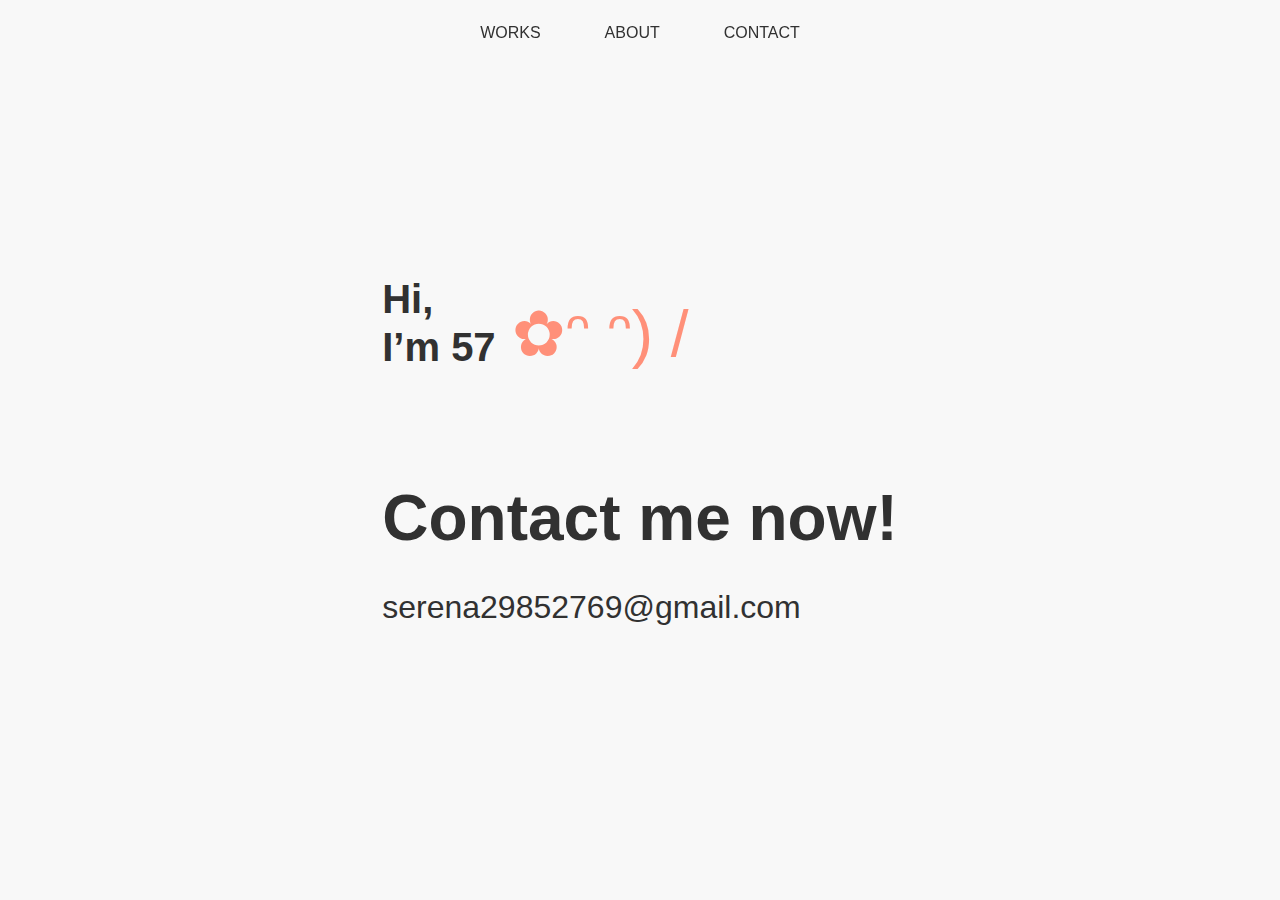
<file: contact.html>
<!DOCTYPE html>
<html lang="en">
<head>
    <meta charset="UTF-8">
    <meta name="viewport" content="width=device-width, initial-scale=1.0">
    <title>Portfolio</title>
    <link rel="stylesheet" href="contact.css">
</head>
<body>

    <nav class="tab-bar">
        <ul>
            <li>
                <a href="index.html" class="tab">
                    <div class="nav---link-bg-square"></div>
                    WORKS
                </a>
            </li>
            <li>
                <a href="About.html" class="tab">
                    <div class="nav---link-bg-square"></div>
                    ABOUT
                </a>
            </li>
            <li>
                <a href="contact.html" class="tab">
                    <div class="nav---link-bg-square"></div>
                    CONTACT
                </a>
            </li>
        </ul>
    </nav>

    <div class="page-wrapper">
        <main class="content-container">
            <div class="intro-group">
                <h1 class="title-hi">Hi,<br>I’m 57</h1>
                <div class="emoji-wrapper">
                    <span class="rotating-flower">✿</span> ᵔ ᵔ) /
                </div>
            </div>

            <div class="contact-group">
                <h2 class="contact-headline">Contact me now!</h2>
                <div class="email-container" onclick="copyEmailText()">
                    <span id="target-email">serena29852769@gmail.com</span>
                    <div class="copy-tooltip">Copy</div>
                </div>
            </div>
        </main>
    </div>

    <script>
        function copyEmailText() {
            const email = document.getElementById('target-email').innerText;
            navigator.clipboard.writeText(email).then(() => {
                const tooltip = document.querySelector('.copy-tooltip');
                tooltip.innerText = 'Done!';
                setTimeout(() => { tooltip.innerText = 'Copy'; }, 1000);
            });
        }
    </script>

</body>
</html>
</file>
<file: contact.css>
/* --- 基礎樣式與導航欄 (保持不動) --- */
body, html {
    margin: 0;
    padding: 0;
    font-family: Arial, sans-serif;
    min-height: 100vh;
    background-color: #f8f8f8;
}

.tab-bar {
    position: fixed; /* 改為 fixed 確保內容居中計算準確 */
    top: 0;
    width: 100%;
    background: transparent;
    padding: 1em 0;
    box-sizing: border-box;
    z-index: 1000;
}

.tab-bar ul {
    list-style-type: none;
    margin: 0;
    padding: 0;
    display: flex;
    justify-content: center;
}

.tab-bar ul li { margin: 0 1em; position: relative; }

.tab-bar ul li a {
    position: relative; 
    overflow: hidden;
    color: rgb(49, 49, 49);
    text-decoration: none;
    padding: 0.5em 1em;
    z-index: 2;
    display: block;
    transition: color 0.3s;
}

.nav---link-bg-square {
    position: absolute;
    top: 50%;
    left: 50%;
    width: 100%;
    height: 100%;
    background-color: rgb(238, 212, 165);
    transform: translate3d(-50%, -50%, 0) scale3d(0, 0, 1) rotateZ(0deg);
    transform-style: preserve-3d;
    transition: transform 0.3s ease, background-color 0.3s ease;
    z-index: 1;
}

.tab-bar ul li a:hover .nav---link-bg-square {
    transform: translate3d(-50%, -50%, 0) scale3d(1.2, 1.2, 1) rotateZ(10deg);
    background-color: #ff7f5f80;
}

.tab-bar ul li a:active .nav---link-bg-square {
    transform: translate3d(-50%, -50%, 0) scale3d(1, 1, 1) rotateZ(0deg);
    background-color: #f9c0b191;
}

/* --- 新增：置中容器 --- */
.page-wrapper {
    display: flex;
    justify-content: center; /* 水平居中 */
    align-items: center;     /* 垂直居中 */
    min-height: 100vh;       /* 滿版高度 */
    width: 100%;
}

.content-container {
    /* 除了 Tab Bar 以外，字體全部改為 SF Pro */
    font-family: -apple-system, BlinkMacSystemFont, "SF Pro Display", "SF Pro Text", "Helvetica Neue", sans-serif;
    color: #313131;
    display: flex;
    flex-direction: column;
    align-items: flex-start; /* 內容靠左對齊，但整體在螢幕中間 */
}

/* 1. Hi, I'm 57 區塊 */
.intro-group {
    display: flex;
    align-items: flex-end;
}

.title-hi {
    font-size: 40px;
    line-height: 1.2;
    margin: 0;
}

.emoji-wrapper {
    margin-left: 16px;
    font-size: 64px;
    color: #FF9079;
    display: flex;
    align-items: center;
}

/* 花朵旋轉動畫 */
.rotating-flower {
    display: inline-block;
    animation: spin 4s linear infinite;
}

@keyframes spin {
    from { transform: rotate(0deg); }
    to { transform: rotate(360deg); }
}

/* 2. Contact Me 區塊 (往下 110px) */
.contact-group {
    margin-top: 110px;
}

.contact-headline {
    font-size: 64px;
    margin: 0;
    font-weight: bold;
}

/* 3. Email 區塊 (原 20px + 要求再移下 14px = 共 34px) */
.email-container {
    margin-top: 34px; 
    display: inline-block;
    position: relative;
    cursor: pointer;
}

#target-email {
    font-size: 32px; /* 放大字級 */
    font-weight: 400;
    transition: color 0.3s;
}

/* Copy 矩形彈出效果 (64x40px) */
.copy-tooltip {
    position: absolute;
    top: -55px;
    left: 0;
    width: 64px;
    height: 40px;
    background-color: #FF9079;
    color: white;
    font-size: 14px;
    font-weight: bold;
    display: flex;
    justify-content: center;
    align-items: center;
    border-radius: 4px;
    opacity: 0;
    visibility: hidden;
    transition: all 0.3s ease;
}

.email-container:hover #target-email {
    color: #FF9079;
}

.email-container:hover .copy-tooltip {
    opacity: 1;
    visibility: visible;
    top: -50px;
}
</file>
